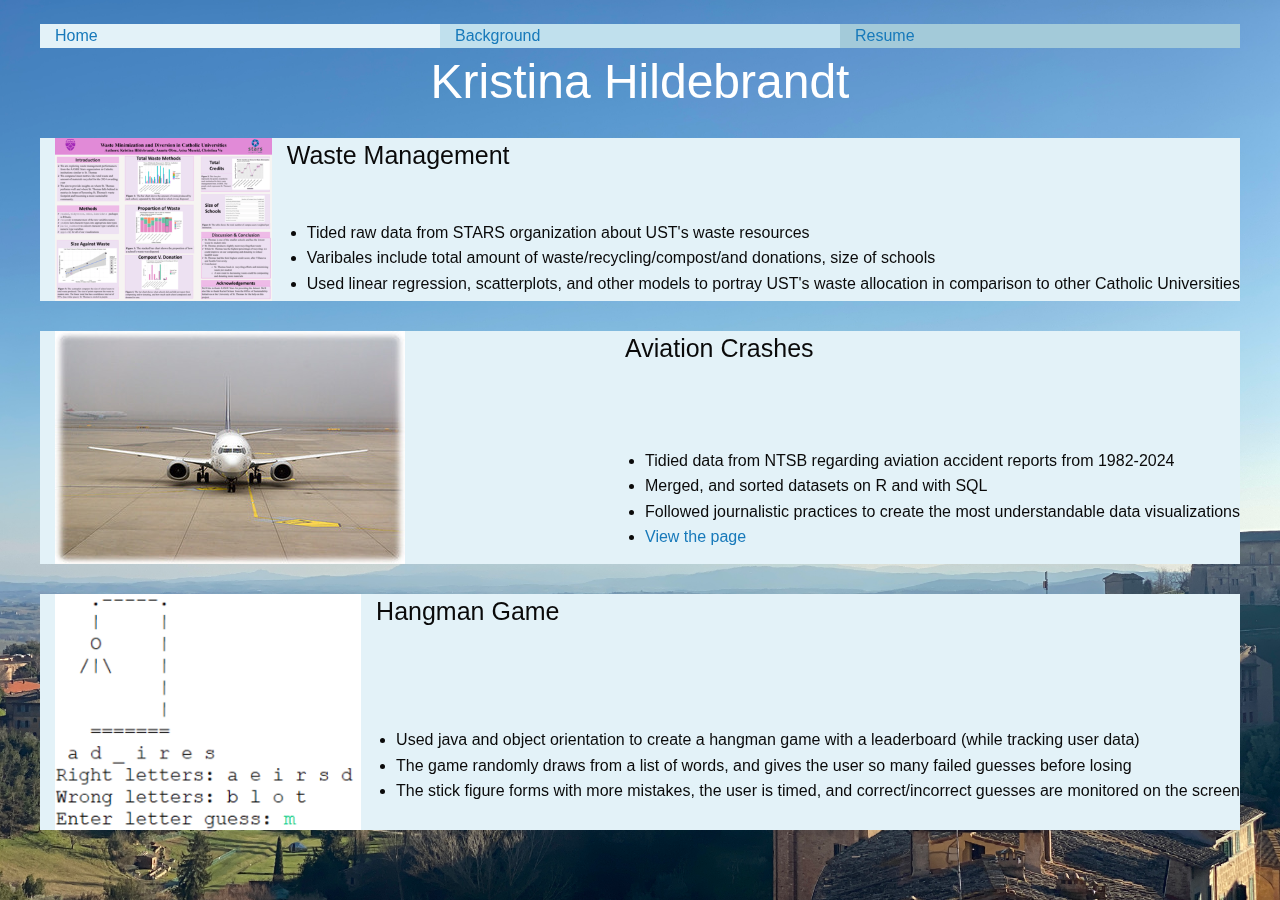
<file: Projects.html>
<!DOCTYPE html>
<html>
<head>
	<meta charset="utf-8">
	<meta name="viewport" content="width=device-width, initial-scale=1.0">
	<title>Kristina Hildebrandt</title>
	<link rel="stylesheet" href="foundation-starter/css/foundation.css">
    <link rel="stylesheet" href="foundation-starter/css/style.css">
</head>
<body>

    <div class="off-canvas-wrapper">
            <!-- Your menu or Off-canvas content goes here -->
            <div class="off-canvas position-left" id="offCanvas" data-off-canvas>
                <!-- Close button -->
                <button class="close-button" aria-label="Close menu" type="button" data-close>
                    <span aria-hidden="true">&times;</span>
                </button>

                <!-- Menu -->
                <ul class="vertical menu">
                    <li><a href="index.html">Home</a></li>
                    <li><a href="Background.html">Background</a></li>
                    <li><a href="Resume.html">Resume</a></li>
                    <li><a href="#">Projects</a></li>
                </ul>
            </div>
    </div>

            <!-- Your page content lives here -->
        <div class="off-canvas-content" data-off-canvas-content>
            <!-- main content within a `grid-container` -->
            <div class="grid-container">
                <!-- `grid-x` represents a row -->
            </br>
                <div class="grid-x grid-padding-x show-for-medium">
                    <div class="cell medium-auto large-auto" style="background-color: #E3F2F8;"><a href="index.html">Home</a></div>
                    <div class="cell medium-auto large-auto" style="background-color: #C0E0ED;"><a href="Background.html">Background</a></div>
                    <div class="cell medium-auto large-auto" style="background-color: #A3CAD9;"><a href="Resume.html">Resume</a></div>
                </div>

                <div class="grid-x grid-padding-x show-for-small-only">
                    <button type="button" class="cell small-2 button" data-toggle="offCanvas">
                        <img src="Pics/menuIconS.png" alt="Menu">
                    </button>
                </div>

                <div class="cell large-auto"><h1>Kristina Hildebrandt</h1></div>

                <!-- Project per row, image then description-->
                <div class="grid-y grid-padding-y">

                    <!--Waste Project-->
                    <div class="cell large-12">
                        <div class="grid-x grid-margin-x" style="background-color: #E3F2F8;">
                            <div class="cell large-auto" class = "project">
                                <img src="Projects/aashe.png" alt="Poster"></div>

                                <div class="grid-y">
                                    <div class="cell large-auto"> <h4>Waste Management</h4></div>
                                    <div class="cell large-auto">
                                        <ul>
                                            <li> Tided raw data from STARS organization about UST's waste resources</li>
                                            <li> Varibales include total amount of waste/recycling/compost/and donations, size of schools</li>
                                            <li> Used linear regression, scatterplots, and other models to portray UST's waste allocation in comparison to other Catholic Universities</li>
                                        </ul>
                                    </div>
                                </div>
                        </div>
                    </div>

                    <!--Airplane Project-->
                    <div class="cell large-12">
                        <div class="grid-x grid-margin-x" class="project" style="background-color: #E3F2F8;">
                            <div class="cell large-auto" class="project">
                                <img src="Projects/airplane(1).jpeg" alt="Poster"></div>

                                <div class="grid-y">
                                    <div class="cell large-auto"> <h4>Aviation Crashes</h4></div>
                                    <div class="cell large-auto">
                                        <ul>
                                            <li> Tidied data from NTSB regarding aviation accident reports from 1982-2024</li>
                                            <li> Merged, and sorted datasets on R and with SQL</li>
                                            <li> Followed journalistic practices to create the most understandable data visualizations</li>
                                            <li><a href="https://kristhild.github.io/" target="_blank">View the page</a></li>
                                        </ul>
                                    </div>
                                </div>          
                        </div>
                    </div>

                    <!--Hangman Project-->
                    <div class="cell large-12">
                        <div class="grid-x grid-margin-x" style="background-color: #E3F2F8;">
                            <div class="cell large-auto" class = "project">
                                <img src="Projects/hangman.png" alt="Poster"></div>

                                <div class="grid-y grid-padding-y">
                                    <div class="cell large-auto"> <h4>Hangman Game</h4></div>
                                    <div class="cell large-auto">
                                        <ul>
                                            <li> Used java and object orientation to create a hangman game with a leaderboard (while tracking user data)</li>
                                            <li> The game randomly draws from a list of words, and gives the user so many failed guesses before losing</li>
                                            <li> The stick figure forms with more mistakes, the user is timed, and correct/incorrect guesses are monitored on the screen</li>
                                        </ul>
                                    </div>
                                    
                                </div>
                        </div>
                    </div>

                </div>
            </div>
            </br>
        </div>



    <!-- include before closing <body> tag -->
    <script src="foundation-starter/js/jquery.js"></script>
    <script src="foundation-starter/js/what-input.js"></script>
    <script src="foundation-starter/js/foundation.js"></script>
    <script type="application/javascript">
        $(document).foundation();
    </script>
</body>
</html>
</file>
<file: foundation-starter/css/style.css>
body{
    background-image: url('/Pics/Italy.JPG');
    background-size: cover;
    font-size: 1rem;
}


h1{
    color: white;
    text-align: center;
}

.project{
    background-color: #E3F2F8;
    color: black;
}

.center{
    text-align: center;
}

p{
    text-align: center;
    color: white;
}

.sect{
    font-weight: bold;
    font-size: 1.25rem;
}
</file>
